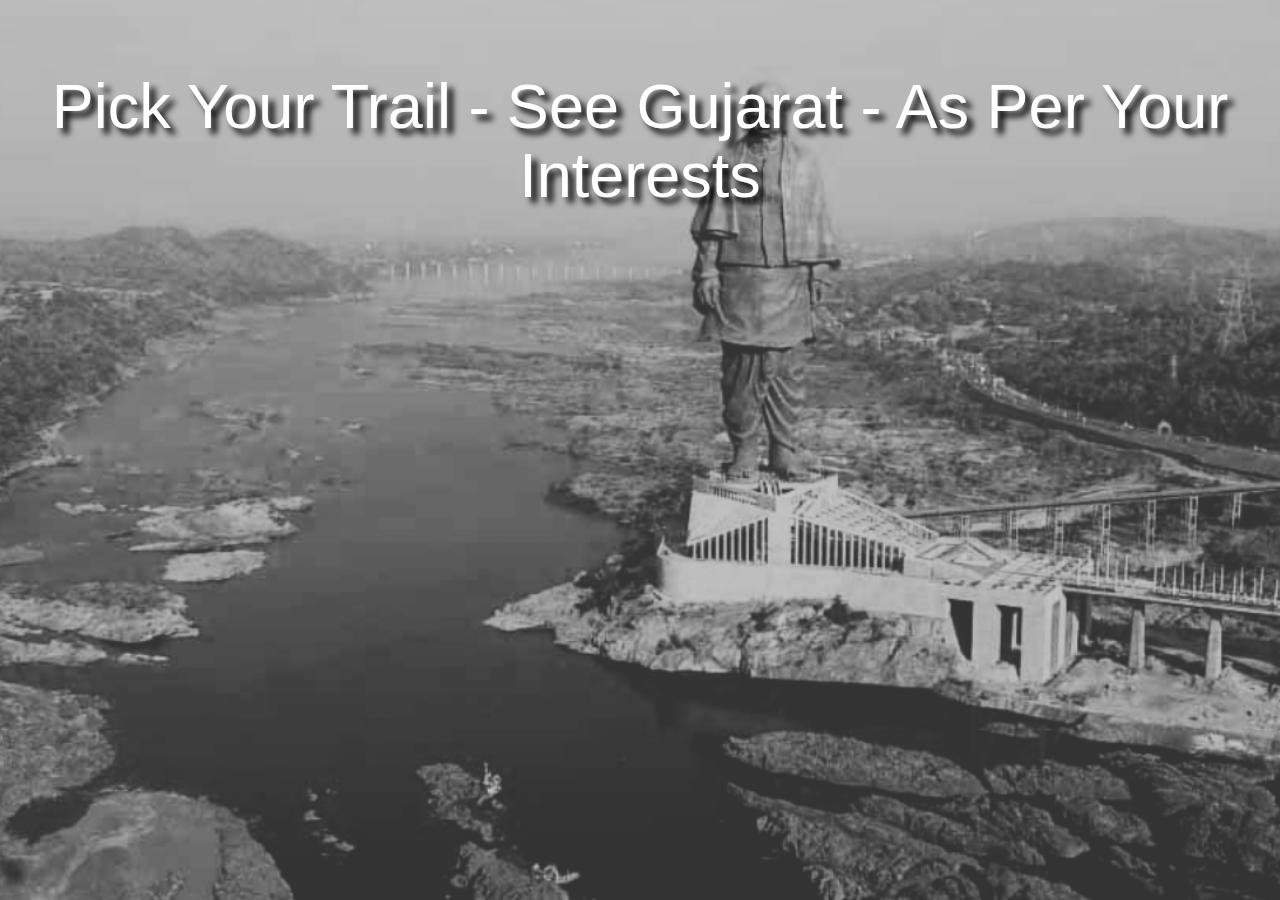
<file: index.html>
<!DOCTYPE html>
<html lang="en">
<head>
    <meta charset="UTF-8">
    <meta name="viewport" content="width=device-width, initial-scale=1.0">
    <title>Document</title>
    <link rel="stylesheet" href="https://cdnjs.cloudflare.com/ajax/libs/materialize/1.0.0/css/materialize.min.css" integrity="sha512-UJfAaOlIRtdR+0P6C3KUoTDAxVTuy3lnSXLyLKlHYJlcSU8Juge/mjeaxDNMlw9LgeIotgz5FP8eUQPhX1q10A==" crossorigin="anonymous" referrerpolicy="no-referrer" />
    <link rel="stylesheet" href="styles.css">
    <style>
        .carousel-item {
            position: relative;
        }

        .carousel-item img {
            width: 100%;
            height: auto;
        }

        .carousel-item p {
            position: absolute;
            bottom: 0;
            left: 0;
            right: 0;
            text-align: center;
            background-color: rgba(0, 0, 0, 0.4);
            color: white;
            padding: 5px 0;
            border-radius: 5px;
        }
    </style>
    <script src="https://translate.google.com/translate_a/element.js?cb=googleTranslateElementInit"></script>
</head>
<body>
    <div id="google_translate_element"></div>
<script>
        function googleTranslateElementInit() {
        new google.translate.TranslateElement({pageLanguage: 'en'}, 'google_translate_element');
    }
    </script>
    <div class="heading">
        <h1>
            Pick Your Trail - See Gujarat - As Per Your Interests
        </h1>
    </div>
    <div class="carousel">
        <a href="./Dandi(Final).html" target="_blank" class="carousel-item" class="carousel-item">
            <img src="./assets/1.png">
            <p>MUSEUM</p>
        </a>
        
        <a href="./Ranikivav.html" class="carousel-item">
            <img src="./assets/2.png">
            <p>HERITAGE</p>
        </a>
        <a href="./forest.html" target="_blank" class="carousel-item">
            <img src="./assets/3.png">
            <p>FOREST</p>
        </a>
        <a href="./duma.html" target="_blank" class="carousel-item">
            <img src="./assets/4.png">
            <P>BEACH</P>
        </a>
        <a href="./shamlaji_temple.html" target="_blank" class="carousel-item">
            <img src="./assets/5.png">
            <P>TEMPLE</P>
        </a>
    </div>

    <script src="https://cdnjs.cloudflare.com/ajax/libs/jquery/3.7.1/jquery.min.js" integrity="sha512-v2CJ7UaYy4JwqLDIrZUI/4hqeoQieOmAZNXBeQyjo21dadnwR+8ZaIJVT8EE2iyI61OV8e6M8PP2/4hpQINQ/g==" crossorigin="anonymous" referrerpolicy="no-referrer"></script> 
    <script src="https://cdnjs.cloudflare.com/ajax/libs/materialize/1.0.0/js/materialize.min.js" integrity="sha512-NiWqa2rceHnN3Z5j6mSAvbwwg3tiwVNxiAQaaSMSXnRRDh5C2mk/+sKQRw8qjV1vN4nf8iK2a0b048PnHbyx+Q==" crossorigin="anonymous" referrerpolicy="no-referrer"></script>
    <script type="text/javascript">
        $(document).ready(function(){
            $('.carousel').carousel({
                indicators: true
            });
        });
    </script>
</body>
</html>
</file>
<file: styles.css>
* {
    margin: 0;
    padding: 0;

}

.carousel {
    height: 500px;
}

.carousel .carousel-item {
    width: 400px;


}

p {
    align-items: center;

}

.heading {
    text-align: center;
    padding: 30px;
    color: white;
    text-shadow: 6px 6px 6px rgba(1, 1, 1, 1);
}



body {
    background-image: url('./assets/Untitled-design.png');
    /* Replace 'background.jpg' with the actual path to your background image */
    background-size: cover;
    /* This property scales the image to cover the entire body */
    background-repeat: no-repeat;
    /* Prevents the background image from repeating */
    background-attachment: fixed;
    /* Fixed background to prevent scrolling */
    background-position: center center;
    /* Centers the background image horizontally and vertically */

}
</file>
